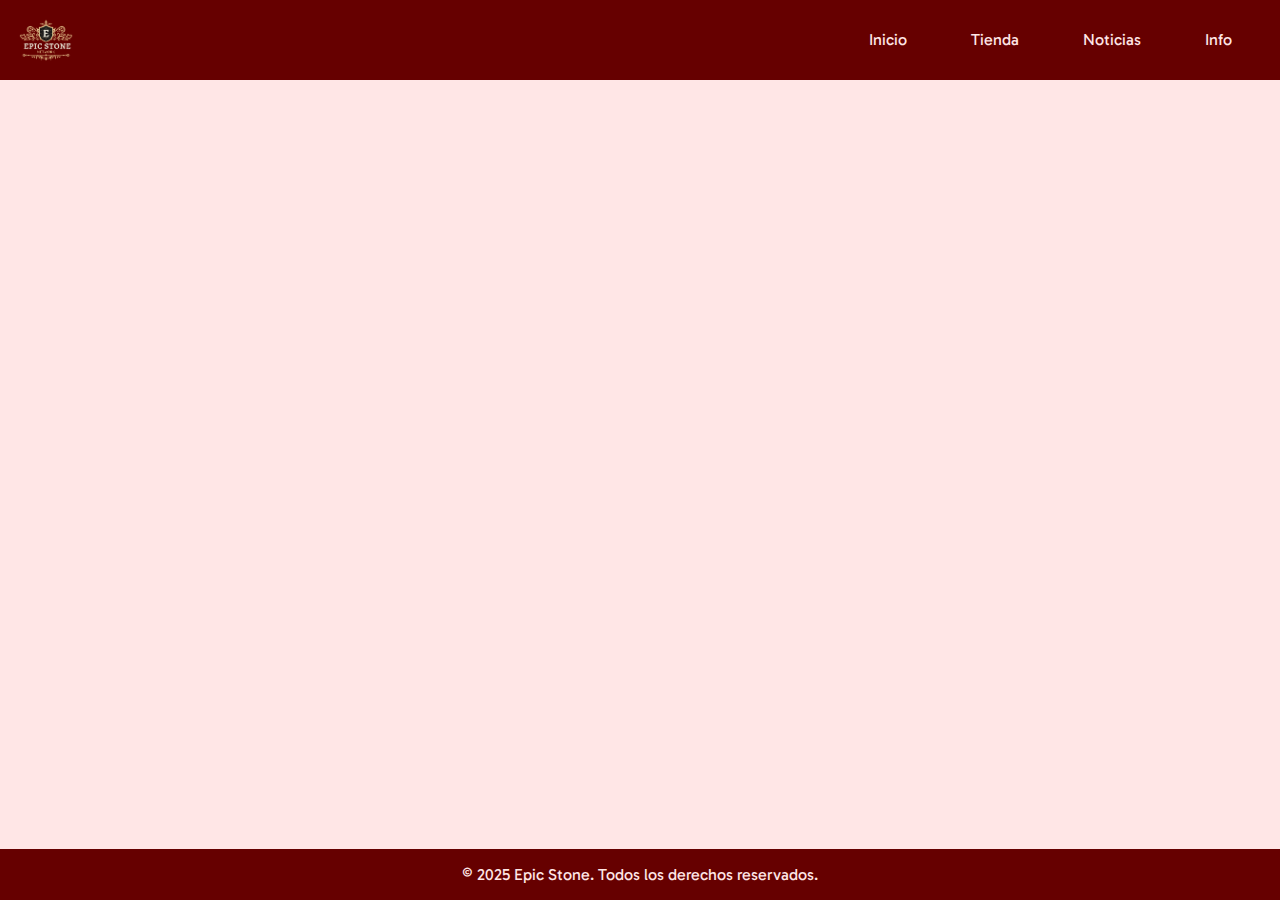
<file: index.html>
<!DOCTYPE html>
<html lang="en">
<head>
    <meta charset="UTF-8">
    <meta name="viewport" content="width=device-width, initial-scale=1.0">
    <meta name="description" content="Epic Stone Network - Minecraft community projects, shop, server updates, and more.">
    <meta name="keywords" content="Minecraft, Epic Stone, Minecraft Server, EpicStone Projects, Minecraft Shop">
    <meta name="author" content="Epic Stone Network">

    <link rel="stylesheet" href="./resources/css/style.css" type="text/css">
    <link rel="preconnect" href="https://fonts.googleapis.com">
    <link rel="preconnect" href="https://fonts.gstatic.com" crossorigin>
    <link href="https://fonts.googleapis.com/css2?family=Agbalumo&family=Dancing+Script&family=Gabarito&family=Great+Vibes&family=Trirong&display=swap" rel="stylesheet">
    <title>Epic Stone NET</title>
    <link rel="icon" href="resources/img/favicon.ico" type="image/x-icon">
</head>
<body>
    <!-- Navbar section -->
    <section id="navbar">
        <div class="navbar">
            <div class="navbar-content">
                <div class="logo"><img src="resources/img/webLogo.png" alt="logo"></div>
                <ul>
                    <li class="link"><a href="/">Inicio</a></li>
                    <li class="link tooltip"><a href="https://tienda.epicstone.es/" target="_blank">Tienda</a><span class="tooltiptext">Enlace externo</span></li>
                    <li class="link"><a href="news.html">Noticias</a></li>
                    <li class="link"><a href="info.html">Info</a></li>
                </ul>
            </div>
        </div>
    </section>
    <!-- <div>
        <iframe width="1550" height="890" src="https://miro.com/app/live-embed/uXjVN9XRhZA=/?moveToViewport=-1269,-504,3150,1806&embedId=71338494319" frameborder="0" scrolling="no" allow="fullscreen; clipboard-read; clipboard-write" allowfullscreen></iframe>
    </div> -->
    <footer class="site-footer">
        <div class="footer-content">
            <p>&copy; 2025 Epic Stone. Todos los derechos reservados.</p>
        </div>
    </footer>
</body>
</html>
</file>
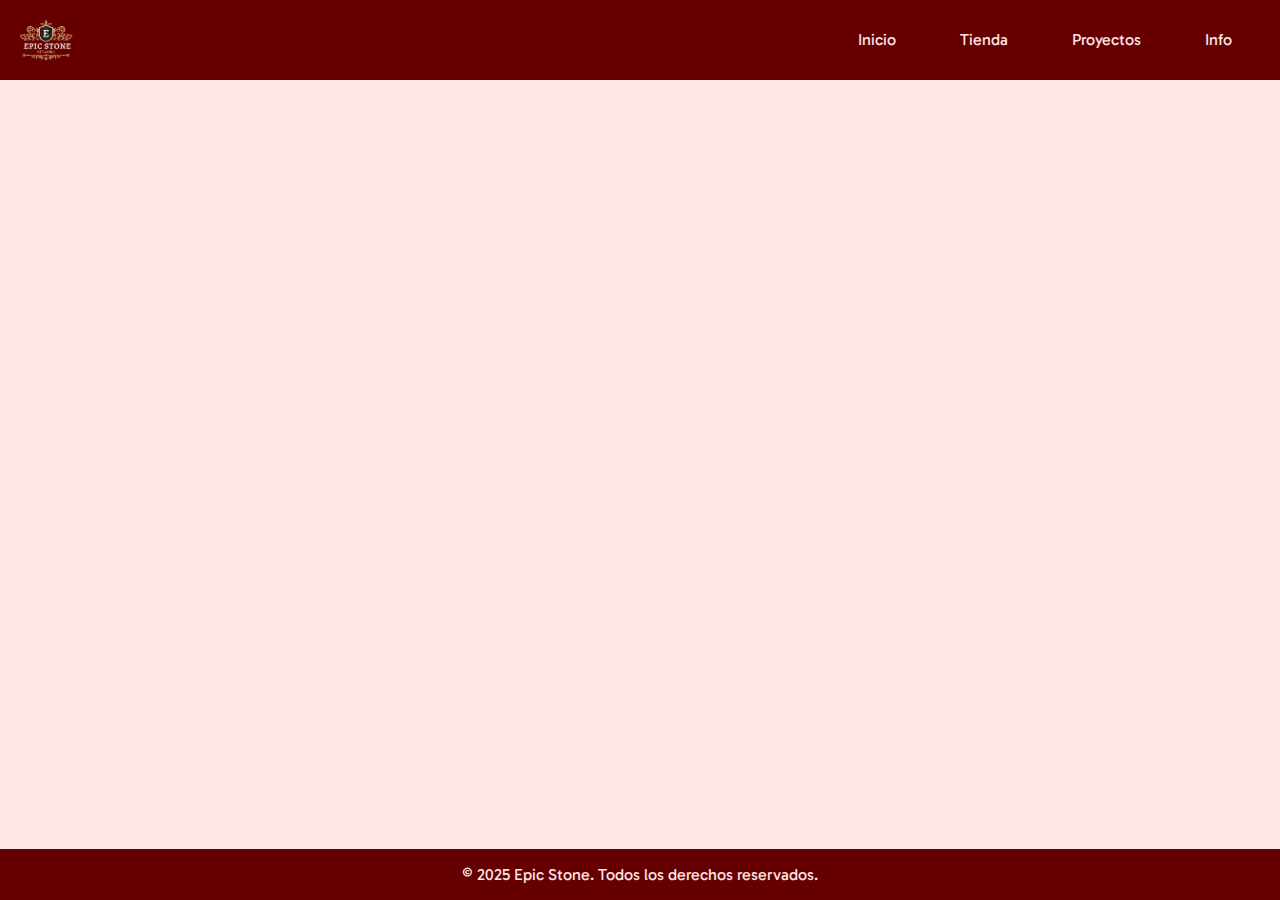
<file: proyects.html>
<!DOCTYPE html>
<html lang="en">
<head>
    <meta charset="UTF-8">
    <meta name="viewport" content="width=device-width, initial-scale=1.0">
    <meta name="description" content="Epic Stone Network - Minecraft community projects, shop, server updates, and more.">
    <meta name="keywords" content="Minecraft, Epic Stone, Minecraft Server, EpicStone Projects, Minecraft Shop">
    <meta name="author" content="Epic Stone Network">

    <link rel="stylesheet" href="./resources/css/style.css" type="text/css">
    <link rel="preconnect" href="https://fonts.googleapis.com">
    <link rel="preconnect" href="https://fonts.gstatic.com" crossorigin>
    <link href="https://fonts.googleapis.com/css2?family=Agbalumo&family=Dancing+Script&family=Gabarito&family=Great+Vibes&family=Trirong&display=swap" rel="stylesheet">
    <title>Epic Stone NET</title>
    <link rel="icon" href="resources/img/favicon.ico" type="image/x-icon">
</head>
<body>
    <!-- Navbar section -->
    <section id="navbar">
        <div class="navbar">
            <div class="navbar-content">
                <div class="logo"><img src="resources/img/webLogo.png" alt="logo"></div>
                <ul>
                    <li class="link"><a href="/">Inicio</a></li>
                    <li class="link tooltip"><a href="https://tienda.epicstone.es/" target="_blank">Tienda</a><span class="tooltiptext">Enlace externo</span></li>
                    <li class="link"><a href="proyects.html">Proyectos</a></li>
                    <li class="link"><a href="info.html">Info</a></li>
                </ul>
            </div>
        </div>
    </section>
    <!-- <div>
        <iframe width="1550" height="890" src="https://miro.com/app/live-embed/uXjVN9XRhZA=/?moveToViewport=-1269,-504,3150,1806&embedId=71338494319" frameborder="0" scrolling="no" allow="fullscreen; clipboard-read; clipboard-write" allowfullscreen></iframe>
    </div> -->
    <footer class="site-footer">
        <div class="footer-content">
            <p>&copy; 2025 Epic Stone. Todos los derechos reservados.</p>
        </div>
    </footer>
</body>
</html>
</file>
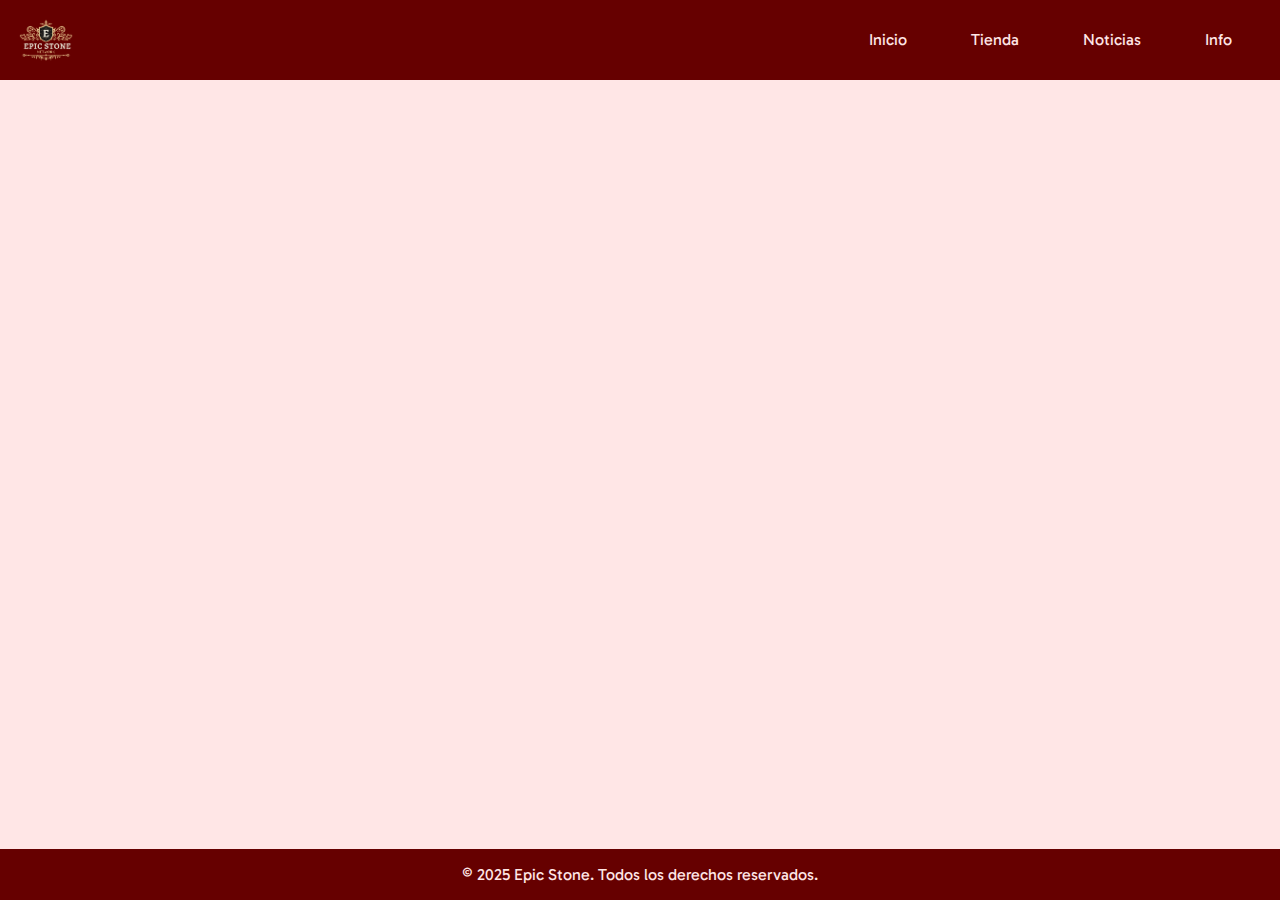
<file: store.html>
<!DOCTYPE html>
<html lang="en">
<head>
    <meta charset="UTF-8">
    <meta name="viewport" content="width=device-width, initial-scale=1.0">
    <meta name="description" content="Epic Stone Network - Minecraft community projects, shop, server updates, and more.">
    <meta name="keywords" content="Minecraft, Epic Stone, Minecraft Server, EpicStone Projects, Minecraft Shop">
    <meta name="author" content="Epic Stone Network">

    <link rel="stylesheet" href="./resources/css/style.css" type="text/css">
    <link rel="preconnect" href="https://fonts.googleapis.com">
    <link rel="preconnect" href="https://fonts.gstatic.com" crossorigin>
    <link href="https://fonts.googleapis.com/css2?family=Agbalumo&family=Dancing+Script&family=Gabarito&family=Great+Vibes&family=Trirong&display=swap" rel="stylesheet">
    <title>Epic Stone NET</title>
    <link rel="icon" href="resources/img/favicon.ico" type="image/x-icon">
</head>
<body>
    <!-- Navbar section -->
    <section id="navbar">
        <div class="navbar">
            <div class="navbar-content">
                <div class="logo"><img src="resources/img/webLogo.png" alt="logo"></div>
                <ul>
                    <li class="link"><a href="/">Inicio</a></li>
                    <li class="link tooltip"><a href="https://tienda.epicstone.es/" target="_blank">Tienda</a><span class="tooltiptext">Enlace externo</span></li>
                    <li class="link"><a href="news.html">Noticias</a></li>
                    <li class="link"><a href="/">Info</a></li>
                </ul>
            </div>
        </div>
    </section>
    <!-- <div>
        <iframe width="1550" height="890" src="https://miro.com/app/live-embed/uXjVN9XRhZA=/?moveToViewport=-1269,-504,3150,1806&embedId=71338494319" frameborder="0" scrolling="no" allow="fullscreen; clipboard-read; clipboard-write" allowfullscreen></iframe>
    </div> -->
    <footer class="site-footer">
        <div class="footer-content">
            <p>&copy; 2025 Epic Stone. Todos los derechos reservados.</p>
        </div>
    </footer>
</body>
</html>
</file>
<file: resources/css/style.css>
*,head {
    margin: 0;
    padding: 0;
}
html{
    height: 100%;
}
body {
    height: 100%;
    display: flex;
    flex-direction: column;
    margin: 0;
    padding: 0;
    background-color: var(--bg-light);
}
:root{
    --bg-dark: #660000;
    --bg-light: #ffe6e6;
    --text-dark: #2d0000;
    --text-light: #ffe6e6;
    --hover-color: #ffb3d1;
    --fontDancing: 'Dancing Script';
    --fontGreat: 'Great Vibes';
    --fontGaba: 'Gabarito';
    --fontPoppins: 'Poppins';
    --fontAgba: 'Agbalumo';
    --fontTrig: 'Trirong';
}
.logo {
    display: flex;
    align-items: center;
}
.logo img {
    height: 60px;
}
/* .title {
    font-family: var(--fontGreat);      NO NEED TO ADD TITLE FOR NOW ON NAVBAR (LOGO IMAGE ALREADY ON DISPLAY)
    font-size: 25px;
    color: var(--text-light);
    margin-left: 1em;
}*/
.navbar-content {
    display: flex;
    justify-content: space-between;
    align-items: center;
    padding: 0 1em;
    background-color: var(--bg-dark);
}   
.navbar-content ul{
    margin: 0;
    padding: 0;
    display: flex;
}
.navbar-content li {
    list-style: none;
}
.navbar-content a {
    color: var(--text-light);
    font-family: var(--fontGaba);
    display: block;
    line-height: 3em;
    padding: 1em 2em;
    text-decoration: none;
}
.navbar-content li:first-child {
    margin-right: auto;
}
.link a:hover {
    color: var(--hover-color);
}

/* TOOLTIP */

.tooltip {
    position: relative;
    display: inline-block;
}
.tooltiptext {
    visibility: hidden;
    font-family: var(--fontGaba);
    color: var(--text-dark);
    background-color: var(--bg-light);
    width: 120px;
    text-align: center;
    padding: 3px 5px;
    border: 3px solid;
    border-color: var(--bg-dark);
    border-radius: 10px;

    position: absolute;
    z-index: 1;
    bottom: -17%;
    left: 50%;
    transform: translateX(-50%);

    opacity: 0;
    transition: opacity 0.3s ease;
    pointer-events: none;
}
.tooltip:hover .tooltiptext {
    visibility: visible;
    opacity: 1;
}

.site-footer {
    background-color: var(--bg-dark);
    color: var(--text-light);
    text-align: center;
    padding: 1em 0;
    font-family: var(--fontGaba);
    margin-top: auto;
}

.footer-content p {
    margin: 0;
}
</file>
